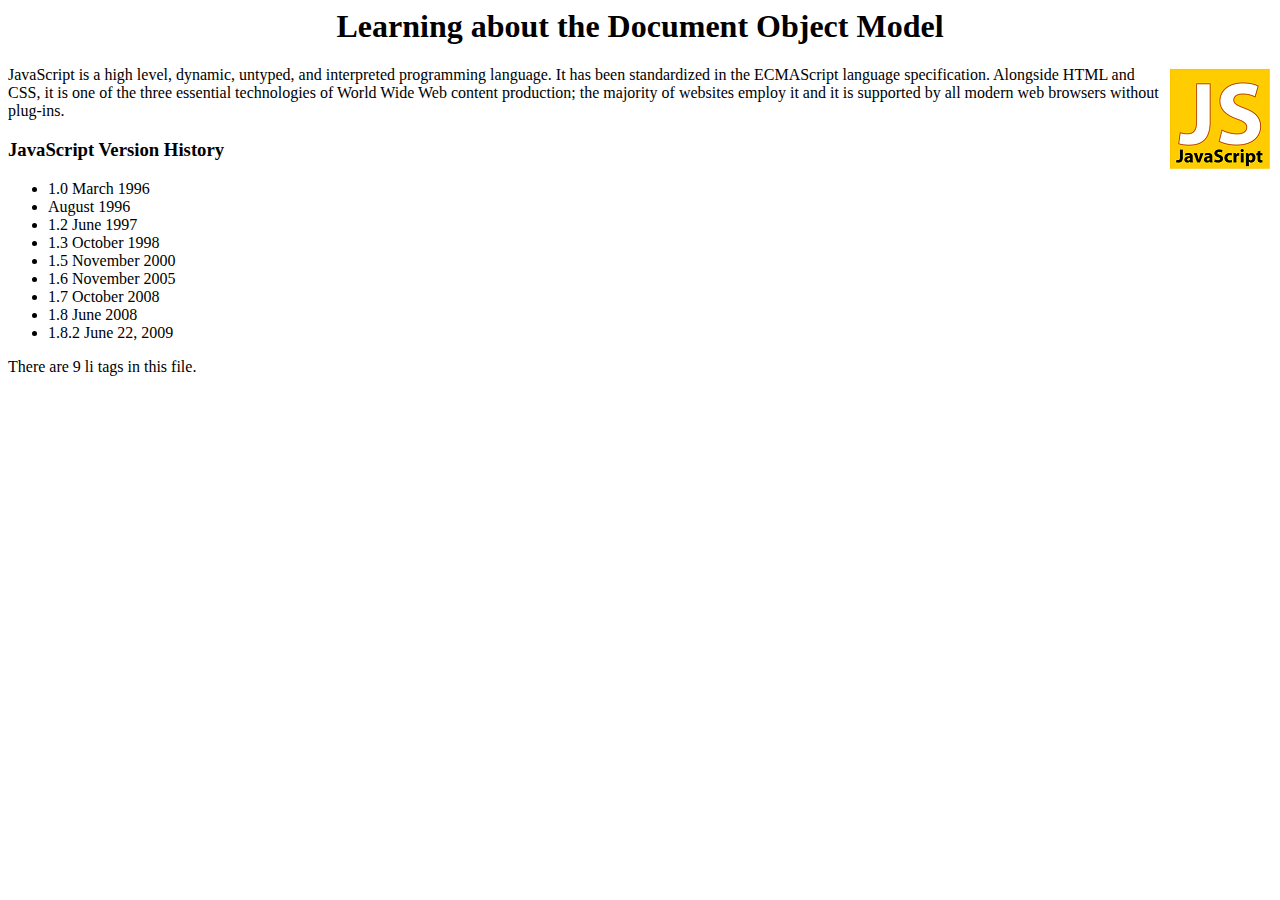
<file: lab5/index.html>
<html>
    <head>
        <title>Lab 5</title>
    </head>

    <body>
        <h1 id="mainTitle"></h1>

    <div id="image">
        <img src="./img/js1.png" title="update me" id="image1"/>
    </div>
    <div></div>
    <p id="content">JavaScript is a high level, dynamic, untyped, and interpreted programming language. It has been standardized in the ECMAScript language specification. Alongside HTML and CSS, it is one of the three essential technologies of World Wide Web content production; the majority of websites employ it and it is supported by all modern web browsers without plug-ins.</p>
<h3> JavaScript Version History</h3>
    <ul id="list">
        <li>1.0 March 1996</li>
        <li>1.2 June 1997</li>
        <li>1.3 October 1998</li>
        <li>1.5 November 2000</li>
        <li>1.6 November 9999</li>
        <li>1.7 October 2008</li>
        <li>1.8 June 2008</li>
    </ul>
<script src="./scripts/lab5.js"></script>
</body>
</html>
</file>
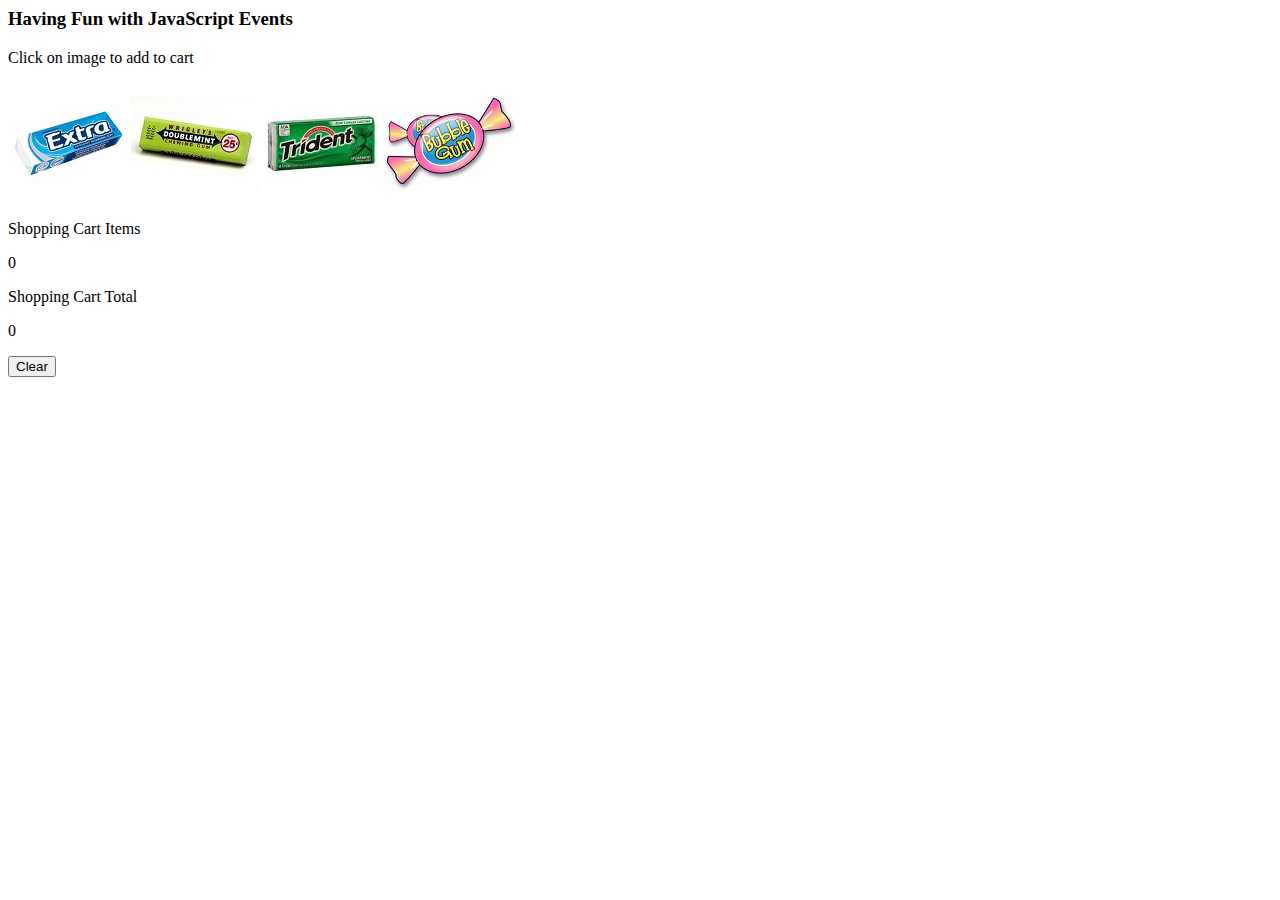
<file: lab7/index.html>
<html>

<head>
    <title>Lab 7</title>

</head>

<body>
    <h3>Having Fun with JavaScript Events</h3>

    <p>Click on image to add to cart</p>
    <table cellpadding="2" cellspacing="2">
        <thead>

        </thead>
        <tbody>
            <tr>
                <th id="gum1" alt="Extra"><img src="img/gum1.jpg" alt="Extra"></th>
                <th id="gum2" alt="Doublemint"><img src="img/gum2.jpg" alt="Doublemint"></th>
                <th id="gum3" alt="Trident"><img src="img/gum3.jpg" alt="Trident"></th>
                <th id="gum4" alt="Buble"><img src="img/gum4.jpg" alt="Buble"></th>

            </tr>

        </tbody>

    </table>
    <p>Shopping Cart Items</p>
    <p id="cartitem">0</p>
    <p>Shopping Cart Total</p>
    <p id="carttotal">0</p>
    <button id="clear" type="button"  value="reset">Clear</button>
    <script src="scripts/lab7.js">


    </script>

</body>

</html>
</file>
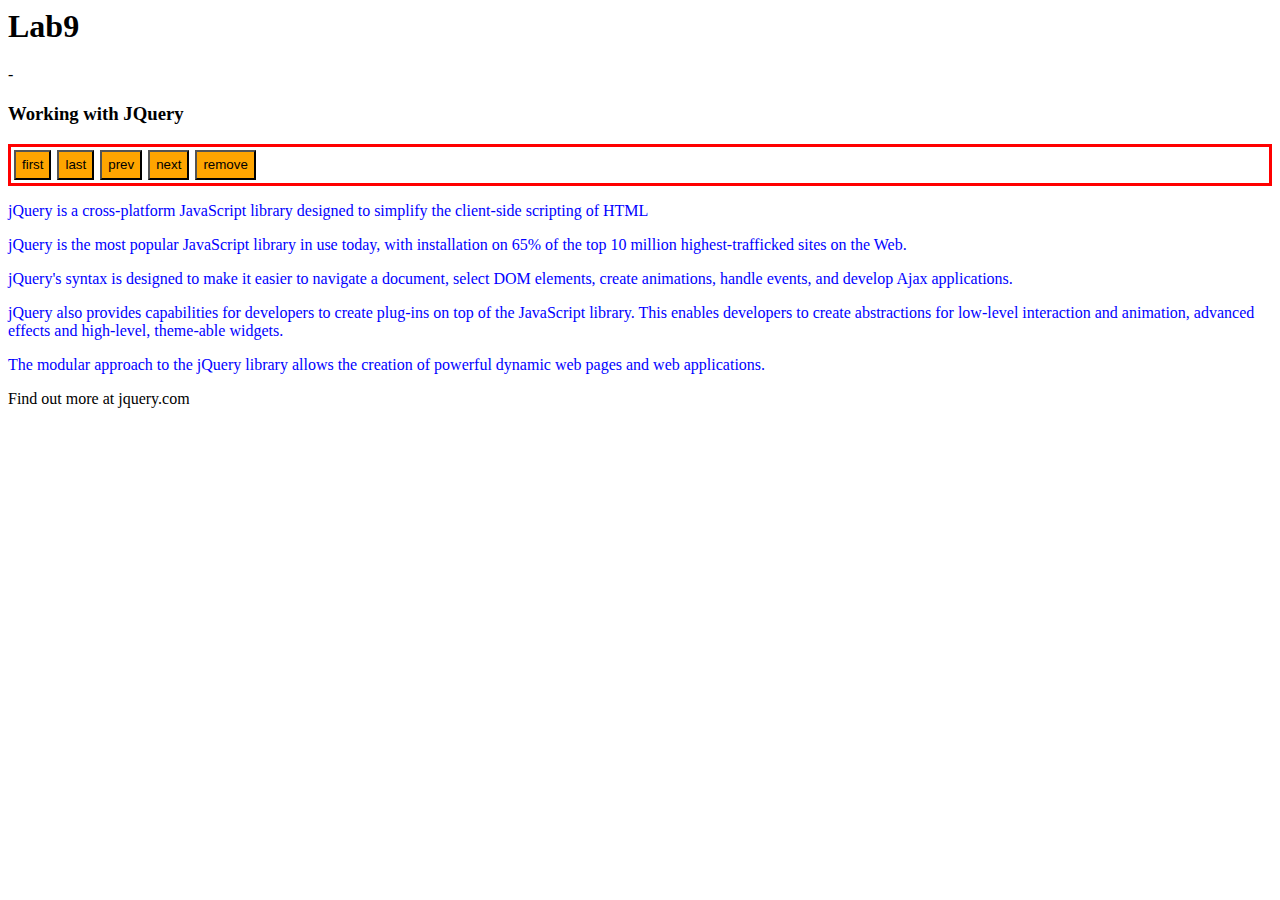
<file: lab9/index.html>
<html>

<head>
    <link rel="stylesheet" href="style.css" />
    <script src="scripts/jquery-3.3.1.js"></script>
    <script src="scripts/lab9.js"></script>


    <title>Title</title>
</head>

<body>
    
    <h1></h1>
    <h2></h2>-
    <div id='header'></div>
    
    <div id="buttons">
        <div class="fleft">
            <input type="button" id="first" value="first" class="button">
        </div>
        <div class="fleft">
            <input type="button" id="last" value="last" class="button">
        </div>
        <div class="fleft">
            <input type="button" id="prev" value="prev" class="button">
        </div>
        <div class="fleft">
            <input type="button" id="next" value="next" class="button">
        </div>
        <div class="fleft">
            <input type="button" id="remove" value="remove" class="button">
        </div>
        <div class="clear"></div>
    </div>

    <div id="paragraphs">
        <p id="para1">jQuery is a cross-platform JavaScript library designed to simplify the client-side scripting of HTML</p>
        <p id="para2">jQuery is the most popular JavaScript library in use today, with installation on 65% of the top 10 million highest-trafficked sites on the Web.</p>
        <p id="para3">jQuery's syntax is designed to make it easier to navigate a document, select DOM elements, create animations, handle events, and develop Ajax applications.</p>
        <p id="para4">jQuery also provides capabilities for developers to create plug-ins on top of the JavaScript library. This enables developers to create abstractions for low-level interaction and animation, advanced effects and high-level, theme-able widgets.</p>
        <p id="para5">The modular approach to the jQuery library allows the creation of powerful dynamic web pages and web applications.</p>
    </div>

    <div id="footer">
        <span>Find out more at jquery.com</span>
    </div>

</body>

</html>
</file>
<file: lab9/style.css>
.fleft{
    float:left;
}

.clear{
  clear:both;  
}

.button{
    height:30px;
    width:auto;
    margin:3px;
}

.red-border{
    border-style:solid;
    border-width: 3px;
    border-color: red;
}

.green-border{
    border-style:solid;
    border-width: 3px;
    border-color: green;
}

.orange-border{
    border-style:solid;
    border-width: 3px;
    border-color: orange;
}

.purple-border{
    border-style:solid;
    border-width: 3px;
    border-color: purple;
}

.yellow-border{
    border-style:solid;
    border-width: 3px;
    border-color: yellow;
}

.bold{
    font-weight:bold;
}

.green{
    color:green;
}

.red{
    color:red;
}

.blue{
    color:blue;
}

.italic{
    font-style: italic;
}

.btn-background{
    background-color: orange;
};
</file>
